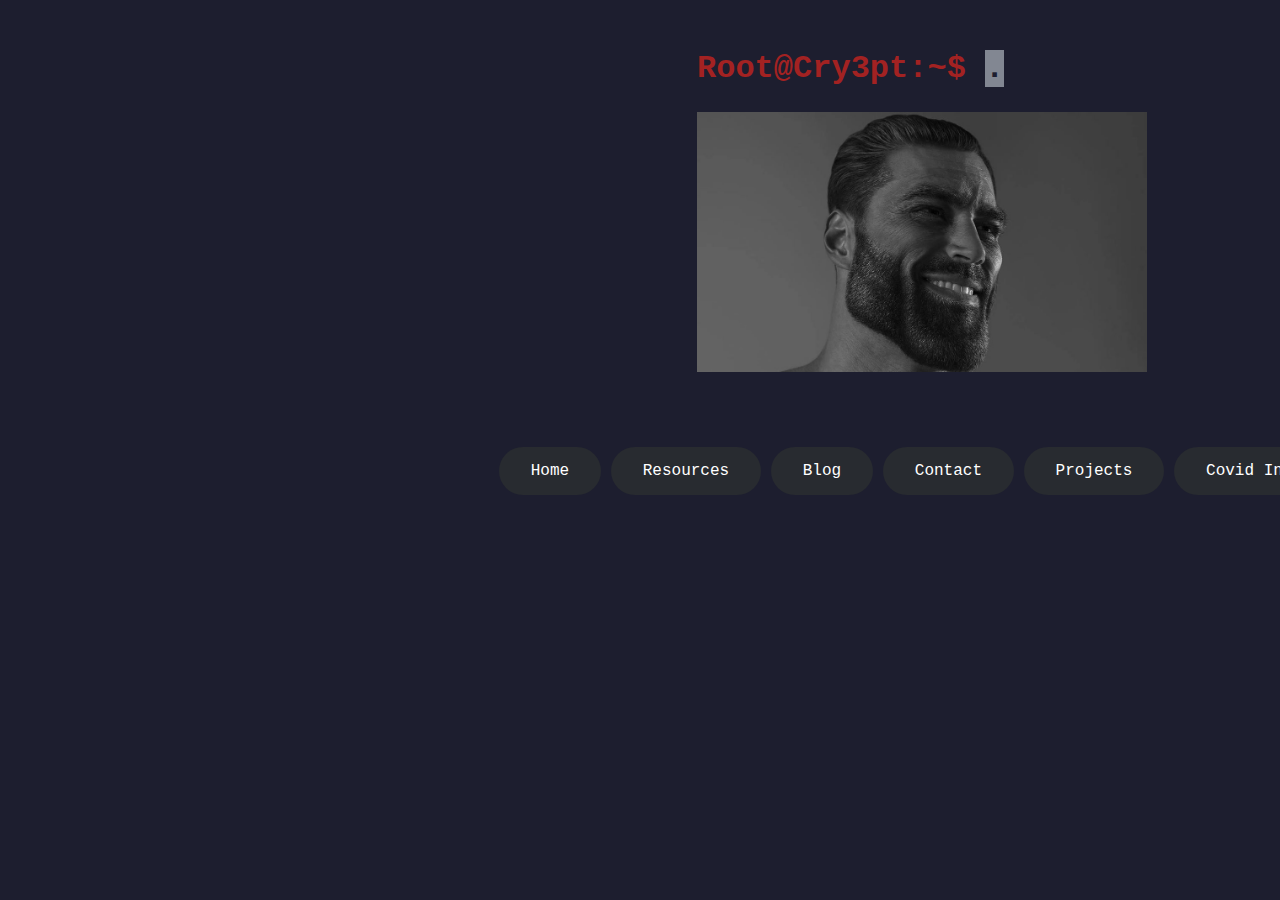
<file: index.html>
<!DOCTYPE html>
<html>
<body>
<head>
    <link rel="stylesheet" href="style.css">
    <title>Cry3pt's secret site</title>
    <meta name="viewport" content="width=device-width, inital-scale=1.0">
</head>
<body>

    <header>
        <h1> <span class="note">Root@Cry3pt:~$  <span class="blink">.
        </span></span></h1>  
       
        <img src="gigachad.jpeg" alt="gigachad" class="center">
        <h1>        </h1>
   <a class="button-link" href="home.html">Home</a> 
   <a class="button-link" href="resources.html">Resources</a> 
   <a class="button-link" href=http://cry3pt.club>Blog</a> 
   <a class="button-link" href="contact.html">Contact</a> 
   <a class="button-link" href="projects.html">Projects</a> 
   <a class="button-link" href="covid.html">Covid Information</a>
   
</header>
<body>
 <body>
</html>
</file>
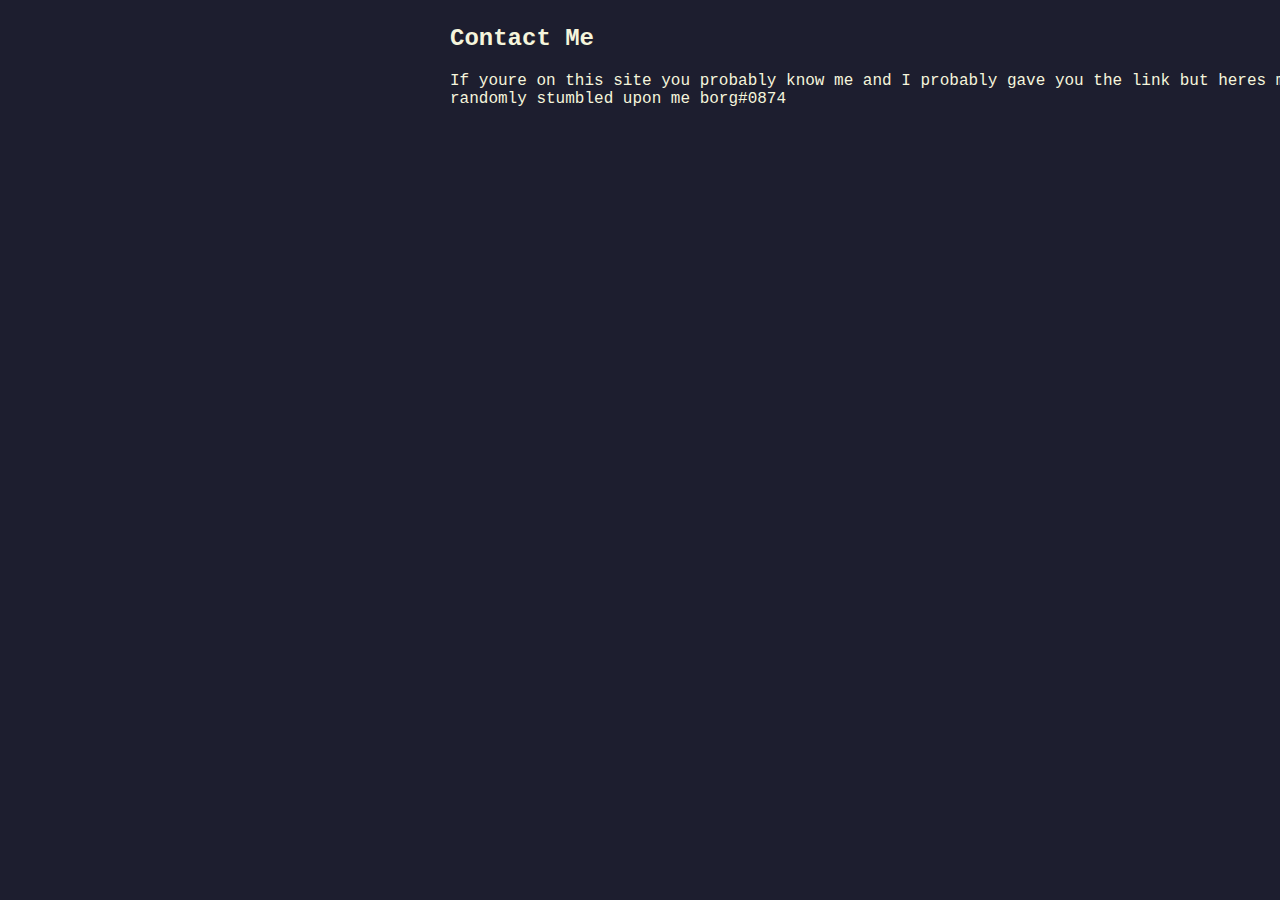
<file: contact.html>
<!DOCTYPE html>
<html lang="en">
<head>
    <link rel="stylesheet" href="style.css">
    <title>Contact me</title>
    <meta name="viewport" content="width=device-width, inital-scale=1.0">
</head>
<body>
    <h2>Contact Me</h2>
    <p>If youre on this site you probably know me and I probably gave you the link but heres my discord incase you randomly stumbled upon me borg#0874</p>
</body>
</html>
</file>
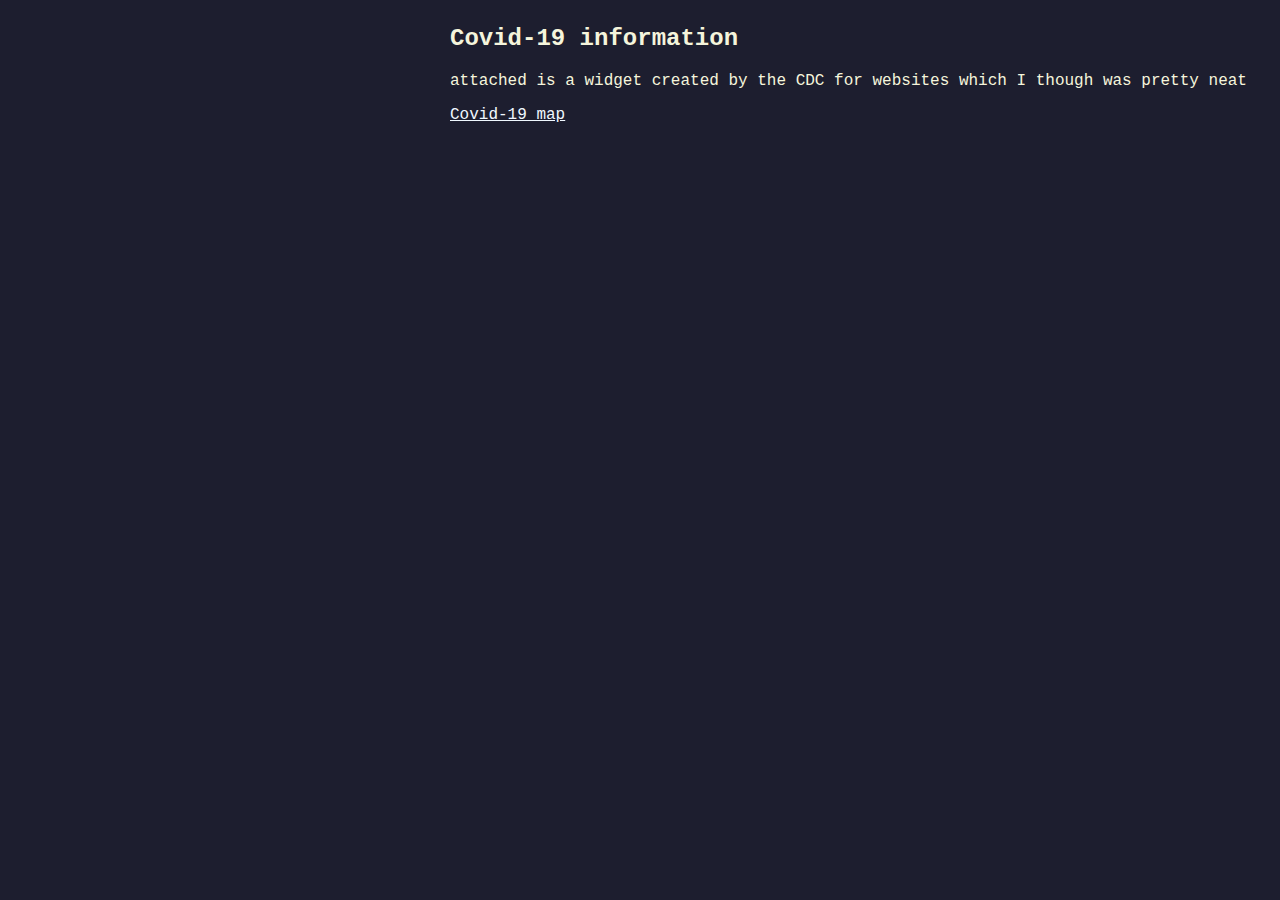
<file: covid.html>
<!DOCTYPE html>
<html lang="en">
<head>
    <link rel="stylesheet" href="style.css">
    <title>Covid-19</title>
    <meta name="viewport" content="width=device-width, inital-scale=1.0">
    </head>
    <body>
<h2>Covid-19 information</h2>
<p>attached is a widget created by the CDC for websites which I though was pretty neat</p>
<p> <a href="https://coronavirus.jhu.edu/map.html" style=color:aliceblue>Covid-19 map</p>
    <div data-cdc-widget='healthBot' data-cdc-theme='theme1' class='cdc-widget-color-white'  data-cdc-language='en-us'></div>
    <script src='https://t.cdc.gov/1M1B'></script>
    
    </body>
</file>
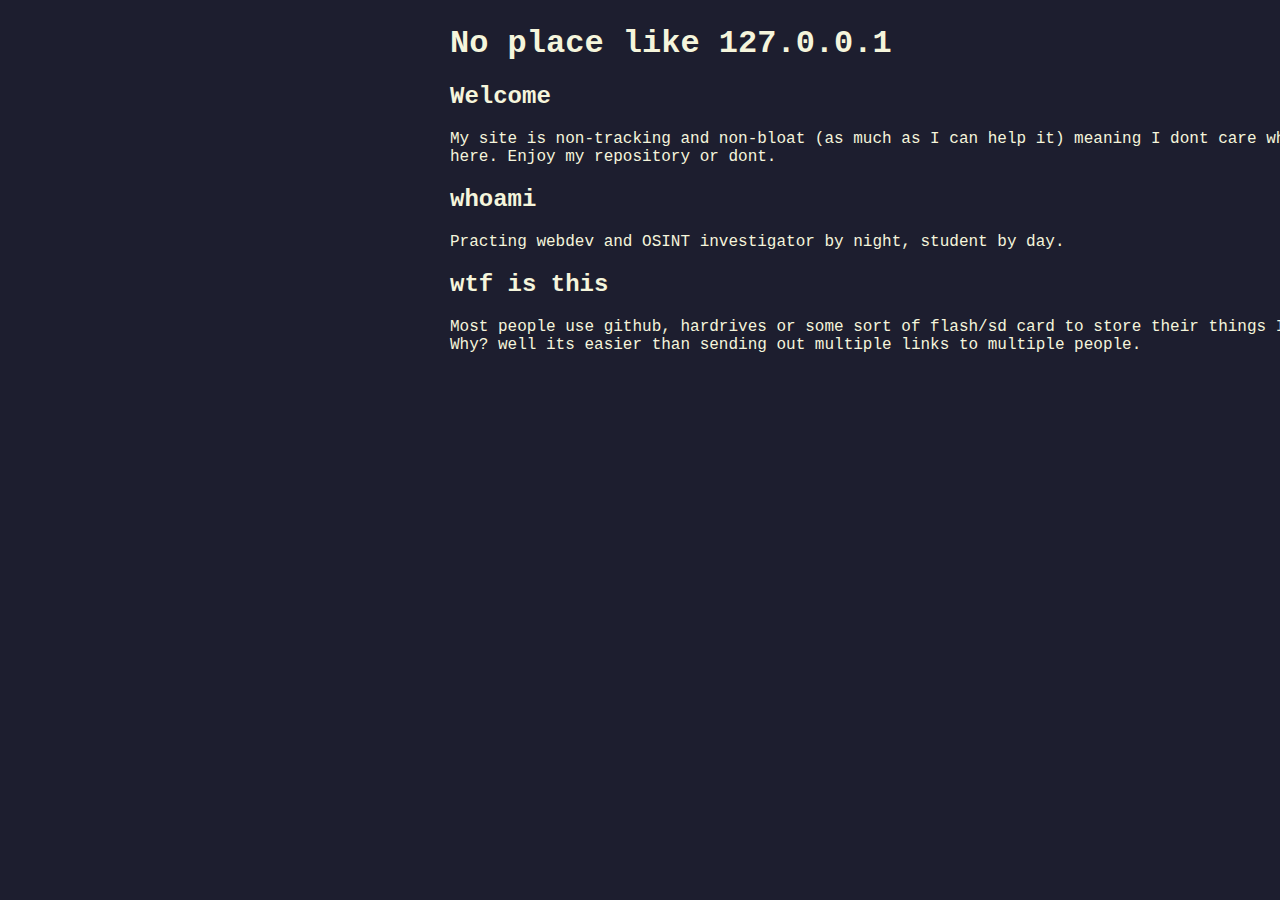
<file: home.html>
<!DOCTYPE html>
<html lang="en">
<head>
    <link rel="stylesheet" href="style.css">
    <title>Home</title>
    <meta name="viewport" content="width=device-width, inital-scale=1.0">
</head>
<body>
    <h1> No place like 127.0.0.1</h1>
</body>
<body>
<h2>Welcome</h2>
<p>My site is non-tracking and non-bloat (as much as I can help it) meaning I dont care who you are or why youre here. Enjoy my repository or dont.</p>

<h2>whoami</h2>
<p>Practing webdev and OSINT investigator by night, student by day.</p>

<h2>wtf is this</h2>
<p>Most people use github, hardrives or some sort of flash/sd card to store their things I however use a website. Why? well its easier than sending out multiple links to multiple people.</p>
</body>
</html>
</file>
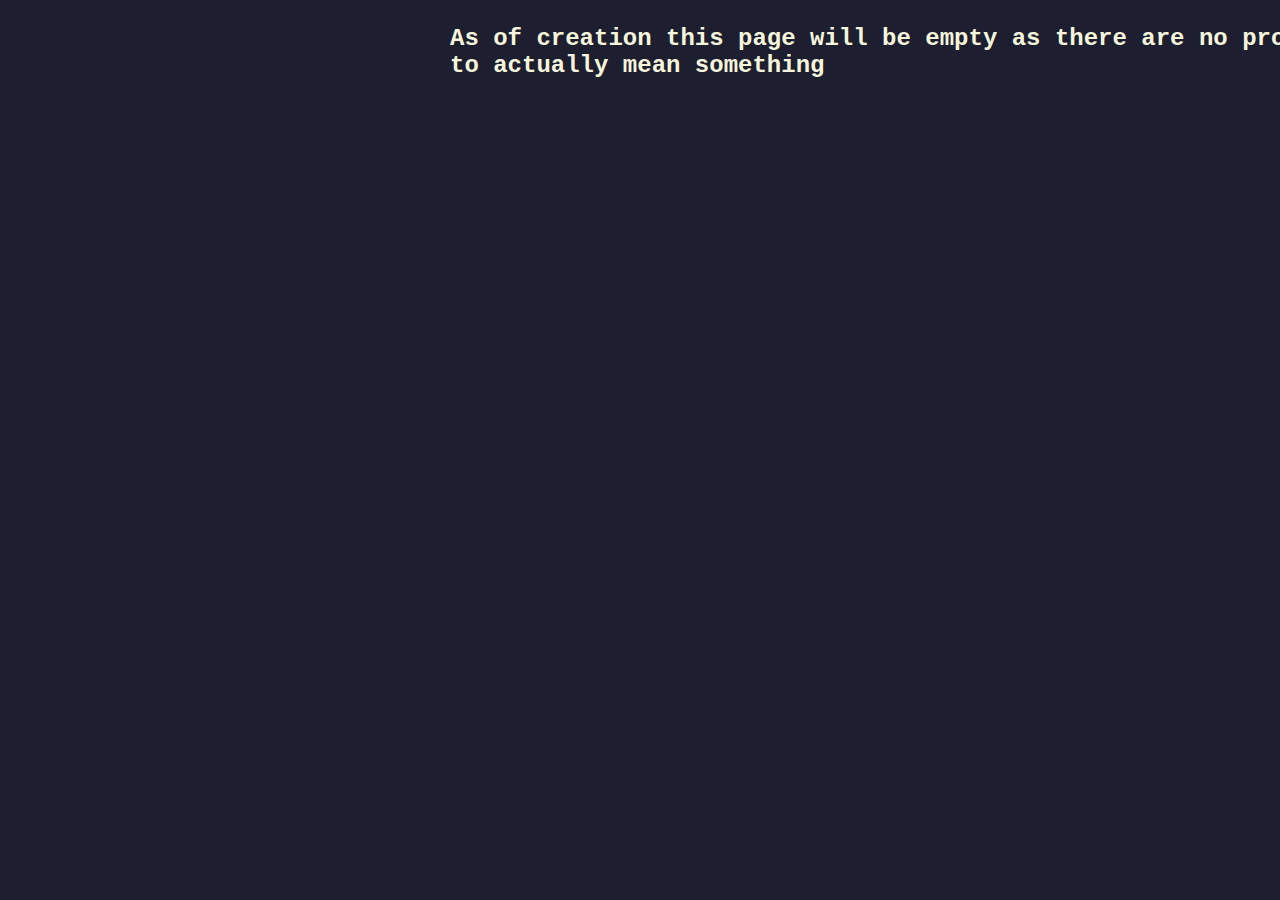
<file: projects.html>
<!DOCTYPE html>
<html lang="en">
<head>
    <link rel="stylesheet" href="style.css">
    <title>Projects</title>
    <meta name="viewport" content="width=device-width, inital-scale=1.0">
</head>
<body>
    <h2>As of creation this page will be empty as there are no projects big enough to actually mean something</h2>
</body>
</html>
</file>
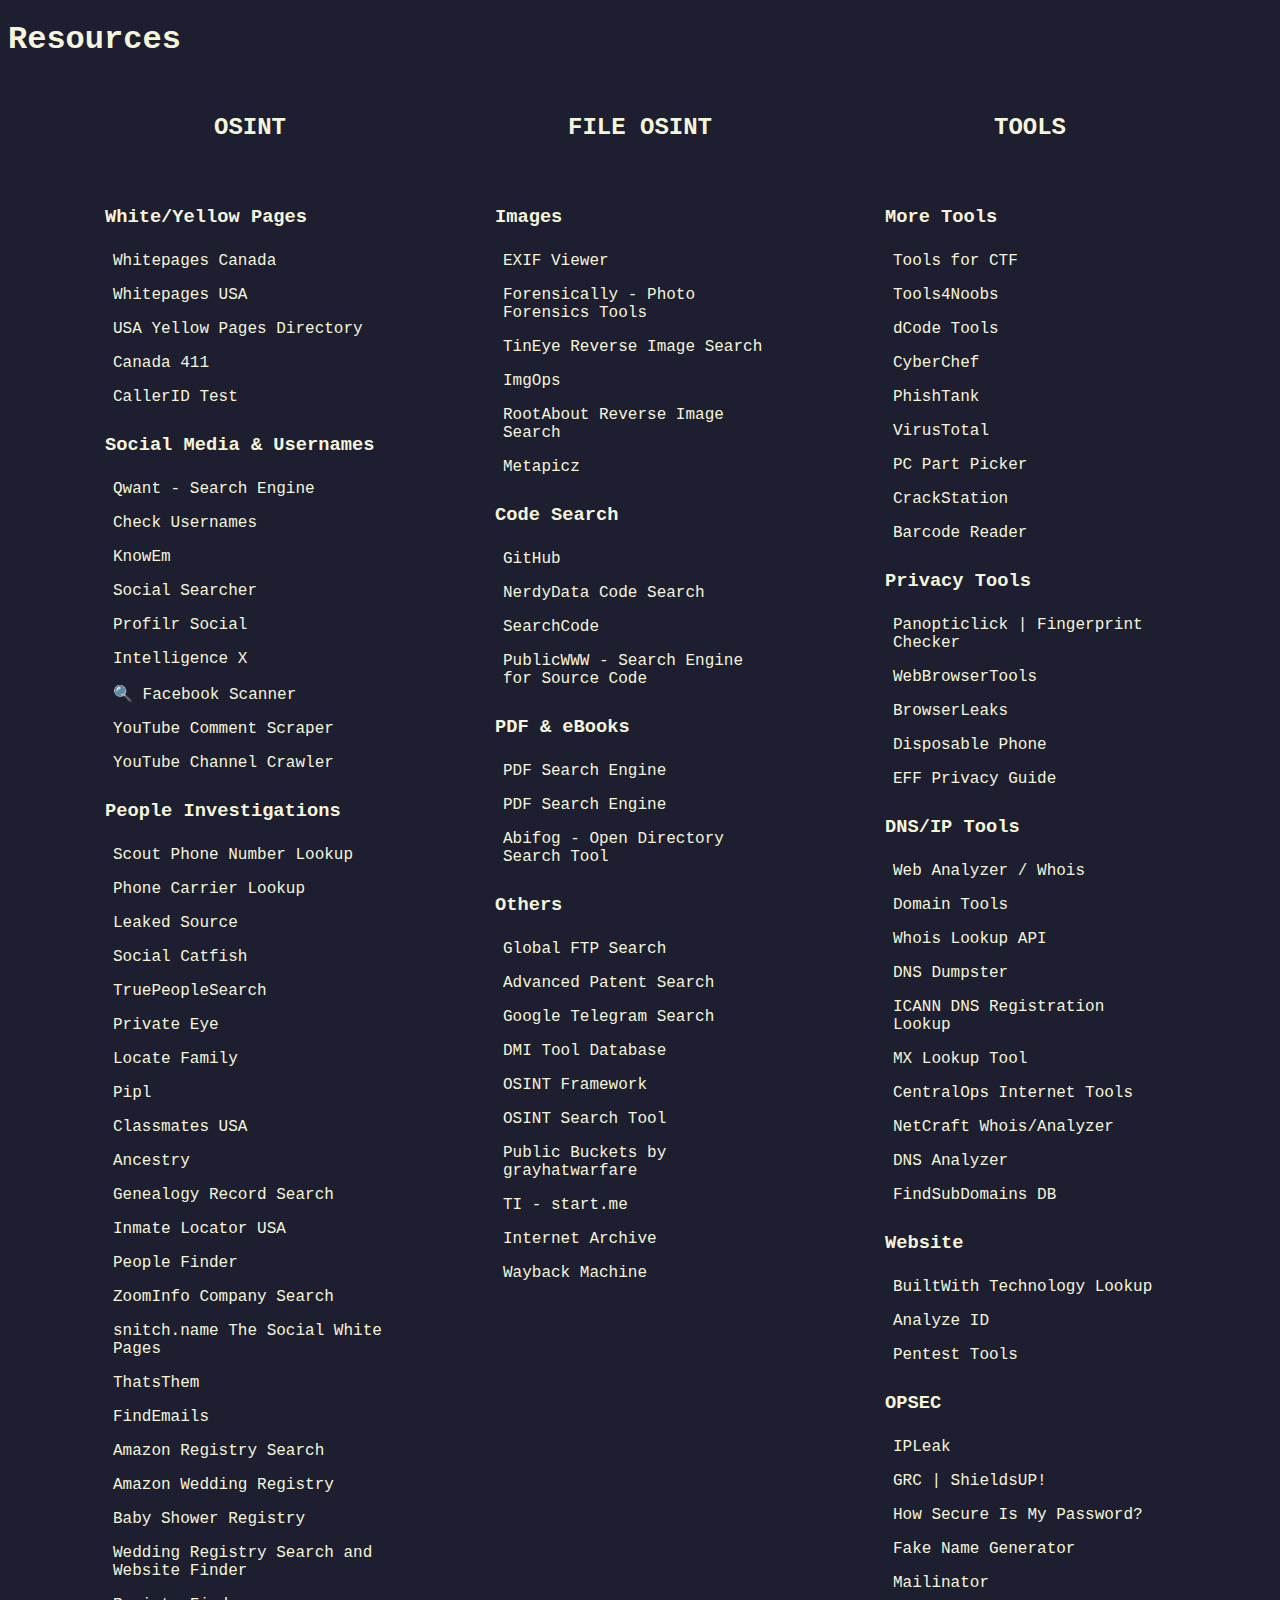
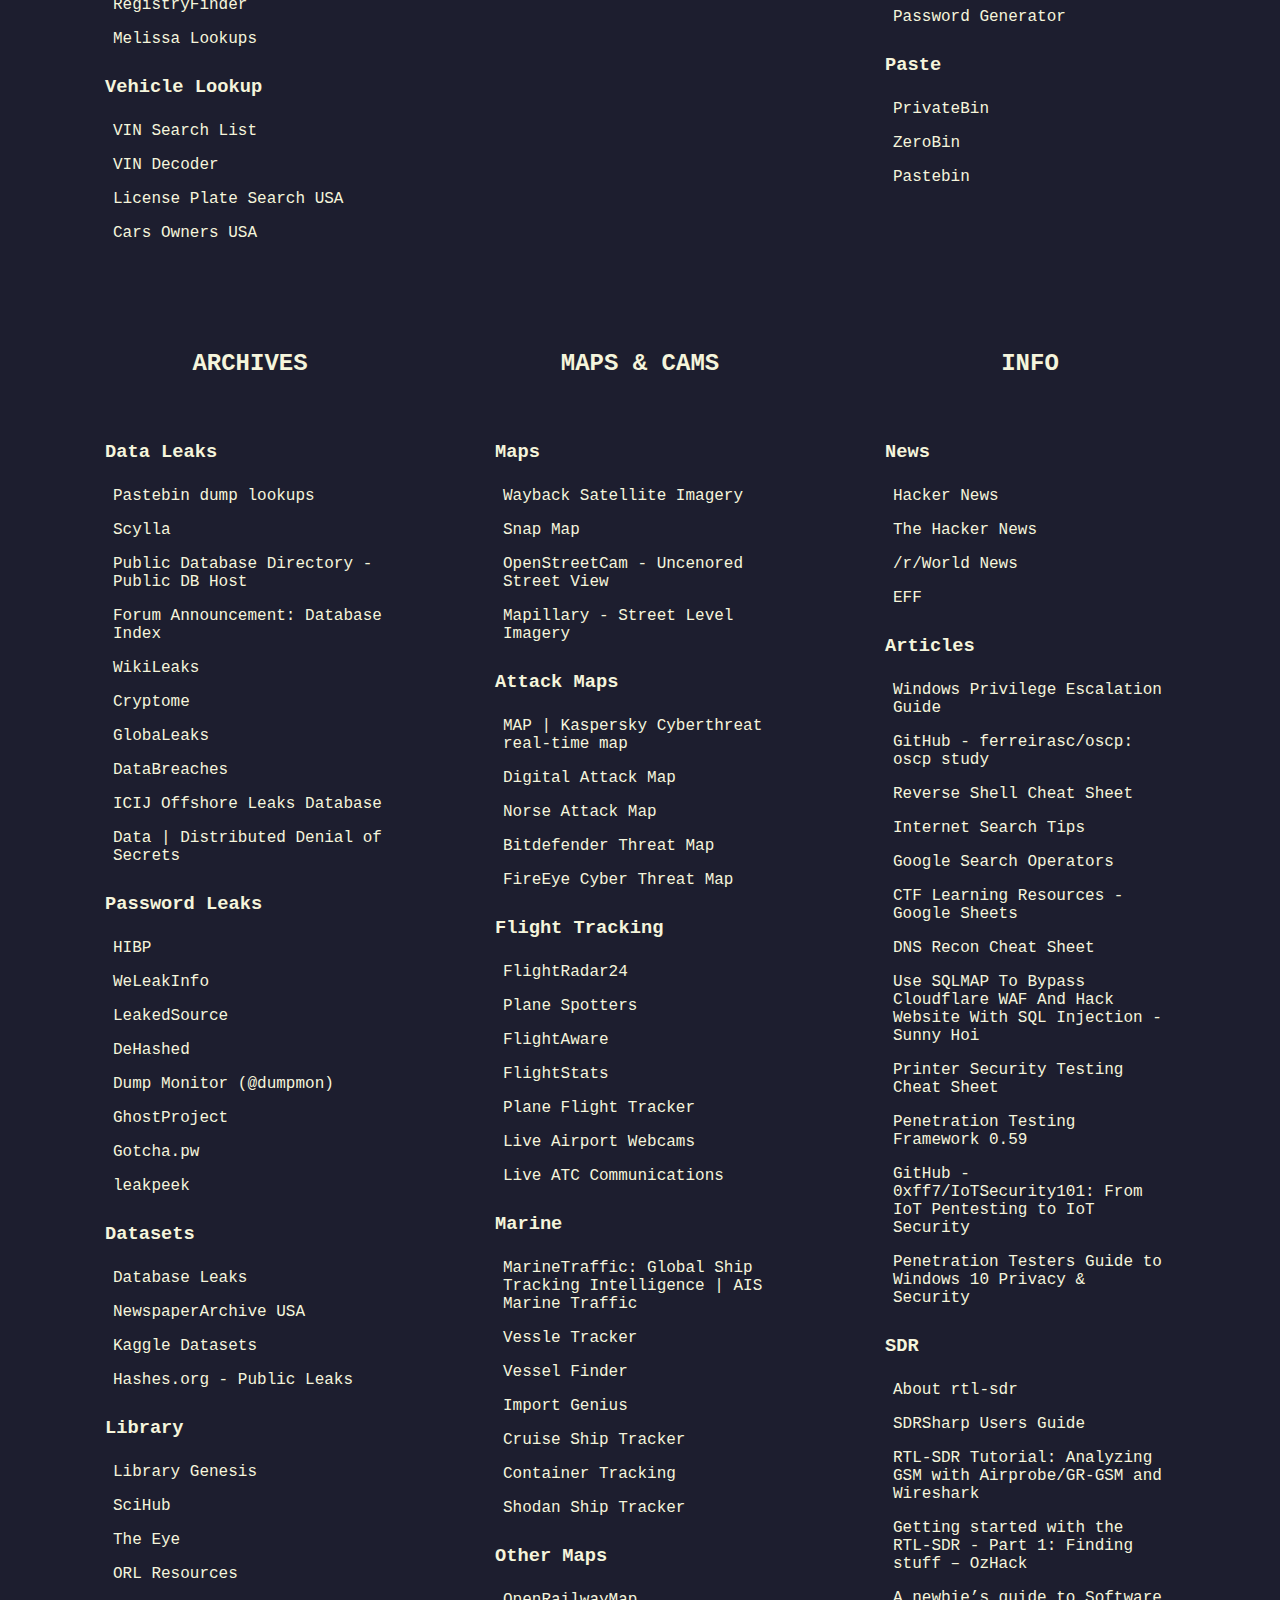
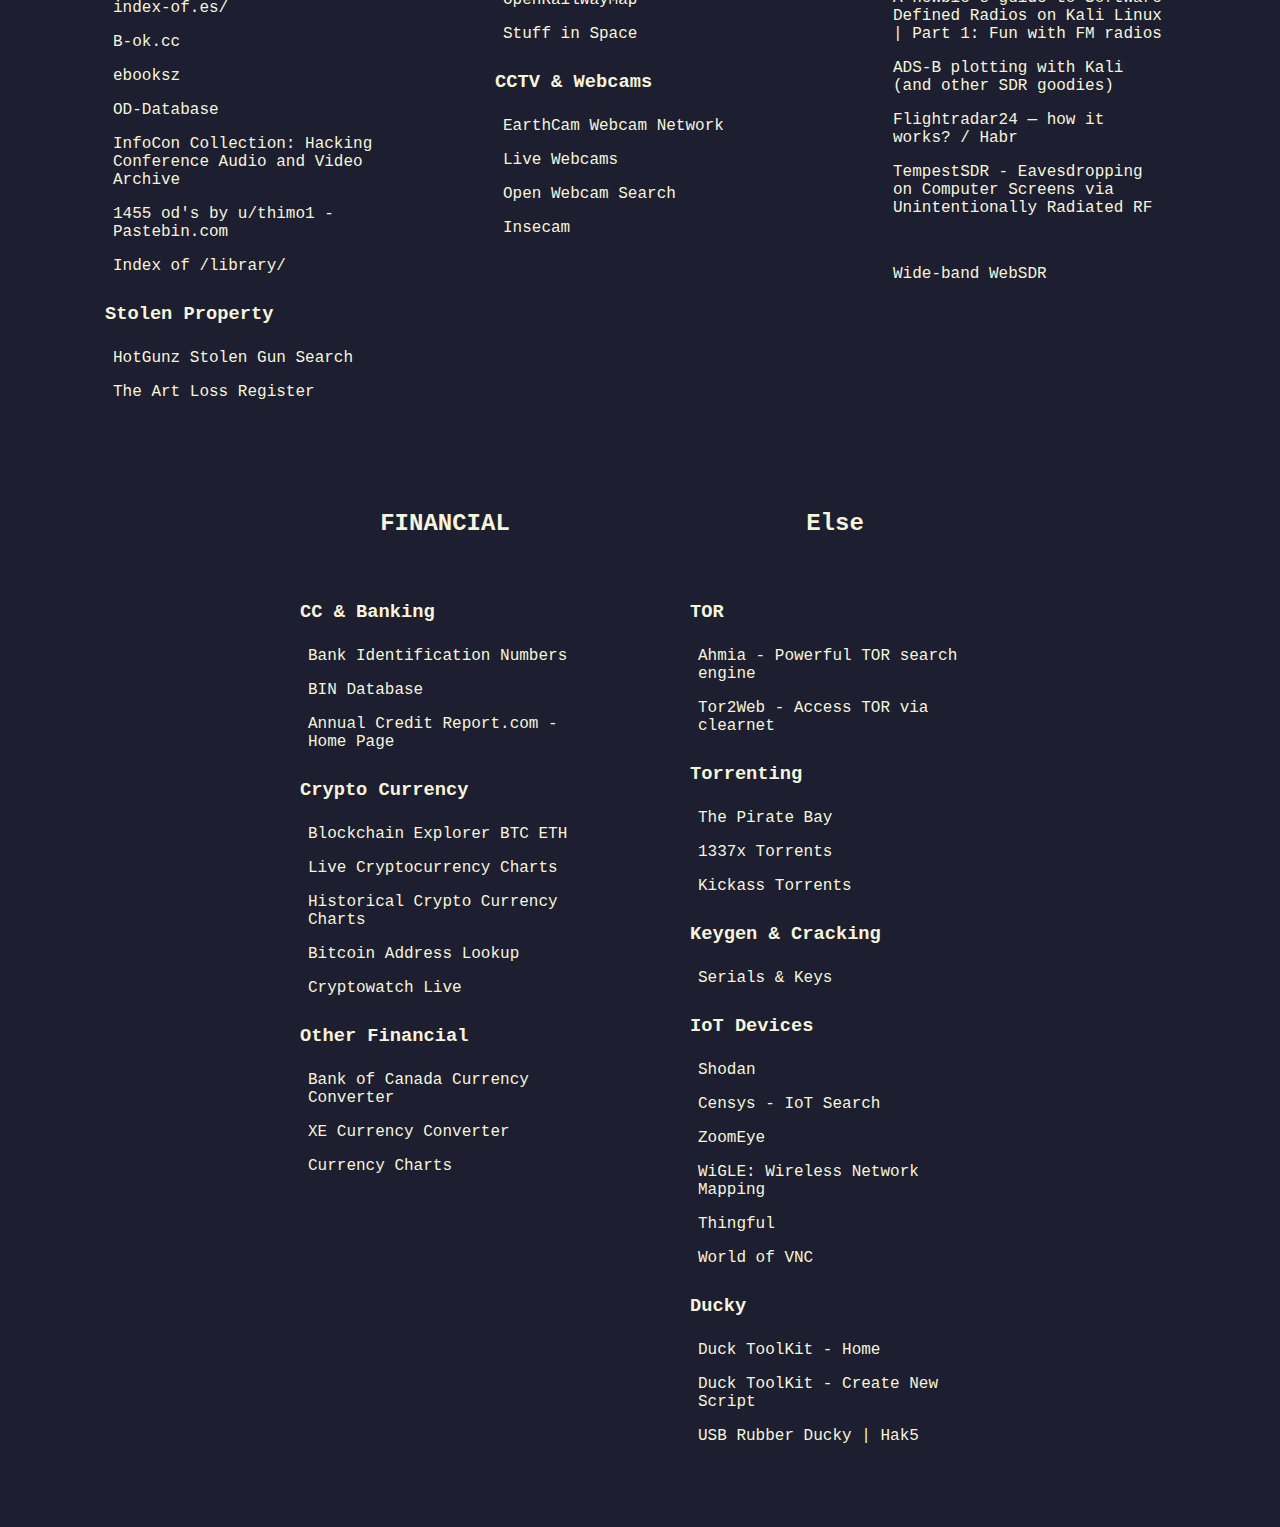
<file: resources.html>
<!DOCTYPE html>
<html lang="en">
<head>
    <link rel="stylesheet" href="resources.css">
    <meta name="viewport" content="width=device-width, inital-scale=1.0">
    <title>Resources</title>
</head>
<header><h1>Resources</h1></header>
<section>
  <div>
    <h2>OSINT</h2>
    <div>
      <h3>White/Yellow Pages</h3>
      <ul>
        <a href="https://www.whitepages.ca/">Whitepages Canada</a>
        <a href="https://www.whitepages.com/white-pages">Whitepages USA</a>
        <a href="https://www.yellowpagesgoesgreen.org/">USA Yellow Pages Directory</a>
        <a href="http://www.canada411.ca/">Canada 411</a>
        <a href="https://www.calleridtest.com/">CallerID Test</a>
      </ul>
      <h3>Social Media & Usernames</h3>
      <ul>
        <a href="https://qwant.com/">Qwant - Search Engine</a>
        <a href="https://checkusernames.com/">Check Usernames</a>
        <a href="https://knowem.com/">KnowEm</a>
        <a href="https://www.social-searcher.com/">Social Searcher</a>
        <a href="https://www.profilr.social/">Profilr Social</a>
        <a href="https://intelx.io/">Intelligence X</a>
        <a href="https://stalkscan.com/">🔍 Facebook Scanner</a>
        <a href="http://ytcomments.klostermann.ca/">YouTube Comment Scraper</a>
        <a href="http://channelcrawler.com/">YouTube Channel Crawler</a>
      </ul>
      <h3>People Investigations</h3>
      <ul>
        <a href="https://www.scout.tel/phone-number-lookup">Scout Phone Number Lookup</a>
        <a href="https://freecarrierlookup.com/">Phone Carrier Lookup</a>
        <a href="https://leakedsource.ru/">Leaked Source</a>
        <a href="https://socialcatfish.com/">Social Catfish</a>
        <a href="https://www.truepeoplesearch.com/">TruePeopleSearch</a>
        <a href="https://www.privateeye.com/">Private Eye</a>
        <a href="https://www.locatefamily.com/">Locate Family</a>
        <a href="https://pipl.com/">Pipl</a>
        <a href="https://www.classmates.com/">Classmates USA</a>
        <a href="https://www.ancestry.com/">Ancestry</a>
        <a href="https://www.familytreenow.com/search">Genealogy Record Search</a>
        <a href="https://www.bop.gov/inmateloc/">Inmate Locator USA</a>
        <a href="https://www.skipease.com/">People Finder</a>
        <a href="https://www.zoominfo.com/">ZoomInfo Company Search</a>
        <a href="http://www.snitch.name/">snitch.name The Social White Pages</a>
        <a href="https://thatsthem.com/reverse-email-lookup">ThatsThem</a>
        <a href="https://www.findemails.com/">FindEmails</a>
        <a href="https://www.amazon.com/gp/registry/search">Amazon Registry Search</a>
        <a href="https://www.amazon.com/wedding/">Amazon Wedding Registry</a>
        <a href="https://registry.thebump.com/babyregistrysearch">Baby Shower Registry</a>
        <a href="https://www.theknot.com/registry/couplesearch">Wedding Registry Search and Website Finder</a>
        <a href="https://www.registryfinder.com/">RegistryFinder</a>
        <a href="https://www.melissa.com/lookups/">Melissa Lookups</a>
      </ul>
      <h3>Vehicle Lookup</h3>
      <ul>
        <a href="https://www.checkthatvin.com/?action=pcheck">VIN Search List</a>
        <a href="https://www.vindecoderz.com/">VIN Decoder</a>
        <a href="http://www.reversegenie.com/plate.php">License Plate Search USA</a>
        <a href="https://carsowners.net/">Cars Owners USA</a>
      </ul>
    </div>
  </div>
  <div>
    <h2>FILE OSINT</h2>
    <div>
      <h3>Images</h3>
      <ul>
        <a href="http://exif.regex.info/exif.cgi">EXIF Viewer</a>
        <a href="https://29a.ch/photo-forensics/#forensic-magnifier">Forensically - Photo Forensics Tools</a>
        <a href="https://tineye.com/">TinEye Reverse Image Search</a>
        <a href="https://imgops.com/">ImgOps</a>
        <a href="https://rootabout.com/">RootAbout Reverse Image Search</a>
        <a href="http://metapicz.com/#landing">Metapicz</a>
      </ul>
      <h3>Code Search</h3>
      <ul>
        <a href="https://github.com/">GitHub</a>
        <a href="https://nerdydata.com/">NerdyData Code Search</a>
        <a href="https://searchcode.com/">SearchCode</a>
        <a href="https://publicwww.com/">PublicWWW - Search Engine for Source Code</a>
      </ul>
      <h3>PDF & eBooks</h3>
      <ul>
        <a href="http://www.pdfsearchengine.info/">PDF Search Engine</a>
        <a href="http://www.sopdf.com/">PDF Search Engine</a>
        <a href="https://opendirsearch.abifog.com/">Abifog - Open Directory Search Tool</a>
      </ul>
      <h3>Others</h3>
      <ul>
        <a href="http://globalfilesearch.com/">Global FTP Search</a>
        <a href="https://google.com/advanced_patent_search">Advanced Patent Search</a>
        <a href="https://cse.google.com/cse?&cx=006368593537057042503:efxu7xprihg#gsc.tab=0">Google Telegram Search</a>
        <a href="https://wiki.digitalmethods.net/Dmi/ToolDatabase">DMI Tool Database</a>
        <a href="https://osintframework.com/">OSINT Framework</a>
        <a href="https://inteltechniques.com/menu.html">OSINT Search Tool</a>
        <a href="https://buckets.grayhatwarfare.com/">Public Buckets by grayhatwarfare</a>
        <a href="https://start.me/p/rxRbpo/ti">TI - start.me</a>
        <a href="https://archive.org/">Internet Archive</a>
        <a href="https://archive.org/web/">Wayback Machine</a>
      </ul>
    </div>
  </div>
  <div>
    <h2>TOOLS</h2>
    <div>
      <h3>More Tools</h3>
      <ul>
        <a href="https://www.capturetheflags.com/tools-for-ctf/">Tools for CTF</a>
        <a href="https://www.tools4noobs.com/online_tools/">Tools4Noobs</a>
        <a href="https://www.dcode.fr/tools-list">dCode Tools</a>
        <a href="https://gchq.github.io/CyberChef/">CyberChef</a>
        <a href="https://www.phishtank.com/">PhishTank</a>
        <a href="https://www.virustotal.com/en/">VirusTotal</a>
        <a href="https://pcpartpicker.com/">PC Part Picker</a>
        <a href="https://crackstation.net/">CrackStation</a>
        <a href="https://online-barcode-reader.inliteresearch.com/default.aspx">Barcode Reader</a>
      </ul>
      <h3>Privacy Tools</h3>
      <ul>
        <a href="https://panopticlick.eff.org/">Panopticlick | Fingerprint Checker</a>
        <a href="https://webbrowsertools.com/">WebBrowserTools</a>
        <a href="https://browserleaks.com/">BrowserLeaks</a>
        <a href="https://freephonenum.com/">Disposable Phone</a>
        <a href="https://ssd.eff.org/">EFF Privacy Guide</a>
      </ul>
      <h3>DNS/IP Tools</h3>
      <ul>
        <a href="https://wa-com.com/">Web Analyzer / Whois</a>
        <a href="https://whois.domaintools.com/">Domain Tools</a>
        <a href="https://www.whoxy.com/">Whois Lookup API</a>
        <a href="https://dnsdumpster.com/">DNS Dumpster</a>
        <a href="https://lookup.icann.org/">ICANN DNS Registration Lookup</a>
        <a href="https://mxtoolbox.com/">MX Lookup Tool</a>
        <a href="https://centralops.net/co/">CentralOps Internet Tools</a>
        <a href="https://toolbar.netcraft.com/site_report?url=undefined#last_reboot">NetCraft Whois/Analyzer</a>
        <a href="https://intodns.com/">DNS Analyzer</a>
        <a href="https://findsubdomains.com/">FindSubDomains DB</a>
      </ul>
      <h3>Website</h3>
      <ul>
        <a href="https://builtwith.com/">BuiltWith Technology Lookup</a>
        <a href="http://analyzeid.com/">Analyze ID</a>
        <a href="https://pentest-tools.com/information-gathering/google-hacking">Pentest Tools</a>
      </ul>
      <h3>OPSEC</h3>
      <ul>
        <a href="https://ipleak.net/">IPLeak</a>
        <a href="https://www.grc.com/x/ne.dll?bh0bkyd2">GRC | ShieldsUP!</a>
        <a href="https://howsecureismypassword.net/">How Secure Is My Password?</a>
        <a href="https://www.fakenamegenerator.com/">Fake Name Generator</a>
        <a href="https://www.mailinator.com/">Mailinator</a>
        <a href="https://www.lastpass.com/password-generator">Password Generator</a>
      </ul>
      <h3>Paste</h3>
      <ul>
        <a href="https://privatebin.net/">PrivateBin</a>
        <a href="https://zerobin.net/">ZeroBin</a>
        <a href="https://pastebin.com/">Pastebin</a>
      </ul>
    </div>
  </div>
  <div>
    <h2>ARCHIVES</h2>
    <div>
      <h3>Data Leaks</h3>
      <ul>
        <a href="https://psbdmp.ws/dumps">Pastebin dump  lookups</a>
        <a href="http://scylla.sh/">Scylla</a>
        <a href="https://databases.today/">Public Database Directory - Public DB Host</a>
        <a href="https://raidforums.com/Announcement-Database-Index-CLICK-ME">Forum Announcement: Database Index</a>
        <a href="https://wikileaks.org/">WikiLeaks</a>
        <a href="https://cryptome.org/">Cryptome</a>
        <a href="https://www.globaleaks.org/">GlobaLeaks</a>
        <a href="https://www.databreaches.net/">DataBreaches</a>
        <a href="https://offshoreleaks.icij.org/">ICIJ Offshore Leaks Database</a>
        <a href="https://ddosecrets.com/data/">Data | Distributed Denial of Secrets</a>
      </ul>
      <h3>Password Leaks</h3>
      <ul>
        <a href="https://haveibeenpwned.com/">HIBP</a>
        <a href="https://weleakinfo.com/">WeLeakInfo</a>
        <a href="https://leakedsource.ru/">LeakedSource</a>
        <a href="https://dehashed.com/">DeHashed</a>
        <a href="https://twitter.com/dumpmon">Dump Monitor (@dumpmon)</a>
        <a href="https://ghostproject.fr/">GhostProject</a>
        <a href="https://gotcha.pw/">Gotcha.pw</a>
        <a href="https://leakpeek.com/">leakpeek</a>
      </ul>
      <h3>Datasets</h3>
      <ul>
        <a href="https://databases.today/search.php">Database Leaks</a>
        <a href="https://newspaperarchive.com/">NewspaperArchive USA</a>
        <a href="https://www.kaggle.com/datasets">Kaggle Datasets</a>
        <a href="https://hashes.org/leaks.php">Hashes.org - Public Leaks</a>
      </ul>
      <h3>Library</h3>
      <ul>
        <a href="https://libgen.is/">Library Genesis</a>
        <a href="https://scihub.org/">SciHub</a>
        <a href="https://the-eye.eu/">The Eye</a>
        <a href="https://www.orl.bc.ca/elibrary/online-resources">ORL Resources</a>
        <a href="http://index-of.es/">index-of.es/</a>
        <a href="https://b-ok.cc/">B-ok.cc</a>
        <a href="https://www.ebooksz.net/">ebooksz</a>
        <a href="https://od-db.the-eye.eu/">OD-Database</a>
        <a href="https://infocon.org/cons/">InfoCon Collection: Hacking Conference Audio and Video Archive</a>
        <a href="https://pastebin.com/kaEJkkX8">1455 od&#39;s by u/thimo1 - Pastebin.com</a>
        <a href="http://erewhon.superkuh.com/library/">Index of /library/</a>
      </ul>
      <h3>Stolen Property</h3>
      <ul>
        <a href="https://www.hotgunz.com/search.php">HotGunz Stolen Gun Search</a>
        <a href="http://www.artloss.com/en">The Art Loss Register</a>
      </ul>
    </div>
  </div>
  <div>
    <h2>MAPS & CAMS</h2>
    <div>
      <h3>Maps</h3>
        <ul>
          <a href="https://livingatlas.arcgis.com/wayback/">Wayback Satellite Imagery</a>
          <a href="https://map.snapchat.com/@41.335703,-95.590514,2.00z">Snap Map</a>
          <a href="https://www.openstreetcam.org/map/@46.7549166192819,-106.21582031250001,5z">OpenStreetCam - Uncenored Street View</a>
          <a href="https://www.mapillary.com/app/">Mapillary - Street Level Imagery</a>
        </ul>
      <h3>Attack Maps</h3>
      <ul>
        <a href="https://cybermap.kaspersky.com/">MAP | Kaspersky Cyberthreat real-time map</a>
        <a href="https://www.digitalattackmap.com/#anim=1&color=0&country=ALL&list=0&time=17849&view=map">Digital Attack Map</a>
        <a href="http://www.norse-corp.com/map/">Norse Attack Map</a>
        <a href="https://threatmap.bitdefender.com/">Bitdefender Threat Map</a>
        <a href="https://www.fireeye.com/cyber-map/threat-map.html">FireEye Cyber Threat Map</a>
      </ul>
      <h3>Flight Tracking</h3>
      <ul>
        <a href="https://www.flightradar24.com/60,15/6">FlightRadar24</a>
        <a href="https://www.planespotters.net/">Plane Spotters</a>
        <a href="https://flightaware.com/">FlightAware</a>
        <a href="https://www.flightstats.com/v2">FlightStats</a>
        <a href="http://www.planeflighttracker.com/">Plane Flight Tracker</a>
        <a href="http://airportwebcams.net/">Live Airport Webcams</a>
        <a href="https://www.liveatc.net/">Live ATC Communications</a>
      </ul>
      <h3>Marine</h3>
      <ul>
        <a href="https://www.marinetraffic.com/en/ais/home/centerx:-12.0/centery:25.0/zoom:4">MarineTraffic: Global Ship Tracking Intelligence | AIS Marine Traffic</a>
        <a href="https://www.vesseltracker.com/">Vessle Tracker</a>
        <a href="https://www.vesselfinder.com/">Vessel Finder</a>
        <a href="https://www.importgenius.com/">Import Genius</a>
        <a href="https://www.livecruiseshiptracker.com/">Cruise Ship Tracker</a>
        <a href="http://container-tracking.org/">Container Tracking</a>
        <a href="https://shiptracker.shodan.io/">Shodan Ship Tracker</a>
      </ul>
      <h3>Other Maps</h3>
      <ul>
        <a href="https://www.openrailwaymap.org/">OpenRailwayMap</a>
        <a href="http://stuffin.space/">Stuff in Space</a>
      </ul>
      <h3>CCTV & Webcams</h3>
      <ul>
        <a href="https://www.earthcam.com/">EarthCam Webcam Network</a>
        <a href="http://www.opentopia.com/">Live Webcams</a>
        <a href="http://123webcam.com/">Open Webcam Search</a>
        <a href="http://www.insecam.org/">Insecam</a>
      </ul>
    </div>
  </div>
  <div>
    <h2>INFO</h2>
    <div>
      <h3>News</h3>
      <ul>
        <a href="https://news.ycombinator.com/">Hacker News</a>
        <a href="https://thehackernews.com/">The Hacker News</a>
        <a href="https://www.reddit.com/r/worldnews">/r/World News</a>
        <a href="https://www.eff.org/">EFF</a>
      </ul>
      <h3>Articles</h3>
      <ul>
        <a href="https://www.absolomb.com/2018-01-26-Windows-Privilege-Escalation-Guide/">Windows Privilege Escalation Guide</a>
        <a href="https://github.com/ferreirasc/oscp">GitHub - ferreirasc/oscp: oscp study</a>
        <a href="http://pentestmonkey.net/cheat-sheet/shells/reverse-shell-cheat-sheet">Reverse Shell Cheat Sheet</a>
        <a href="https://www.gwern.net/Search">Internet Search Tips</a>
        <a href="https://ahrefs.com/blog/google-advanced-search-operators/">Google Search Operators</a>
        <a href="https://docs.google.com/spreadsheets/d/12bT8APhWsL-P8mBtWCYu4MLftwG1cPmIL25AEBtXDno/edit#gid=937533738">CTF Learning Resources - Google Sheets</a>
        <a href="https://github.com/Xservus/Pentest/blob/master/dns_recon_cheatsheet.txt">DNS Recon Cheat Sheet</a>
        <a href="https://www.sunnyhoi.com/use-sqlmap-to-bypass-cloudflare-waf-and-hack-website-with-sql-injection/">Use SQLMAP To Bypass Cloudflare WAF And Hack Website With SQL Injection - Sunny Hoi</a>
        <a href="http://hacking-printers.net/wiki/index.php/Printer_Security_Testing_Cheat_Sheet">Printer Security Testing Cheat Sheet</a>
        <a href="http://www.vulnerabilityassessment.co.uk/Penetration%20Test.html">Penetration Testing Framework 0.59</a>
        <a href="https://github.com/0xff7/IoTSecurity101">GitHub - 0xff7/IoTSecurity101: From IoT Pentesting to IoT Security</a>
        <a href="https://hackernoon.com/the-2017-pentester-guide-to-windows-10-privacy-security-cf734c510b8d">Penetration Testers Guide to Windows 10 Privacy & Security</a>
      </ul>
      <h3>SDR</h3>
      <ul>
        <ul>
          <a href="https://www.rtl-sdr.com/about-rtl-sdr/">About rtl-sdr</a>
          <a href="https://www.rtl-sdr.com/sdrsharp-users-guide/">SDRSharp Users Guide</a>
          <a href="https://www.rtl-sdr.com/rtl-sdr-tutorial-analyzing-gsm-with-airprobe-and-wireshark/">RTL-SDR Tutorial: Analyzing GSM with Airprobe/GR-GSM and Wireshark</a>
          <a href="https://ozhack.com/blogs/blog/getting-started-with-the-rtl-sdr-part-1-finding-stuff">Getting started with the RTL-SDR - Part 1: Finding stuff – OzHack</a>
          <a href="https://medium.com/poka-techblog/a-newbies-guide-to-software-defined-radios-on-kali-linux-part-1-fun-with-fm-radios-3a3589b78608">A newbie’s guide to Software Defined Radios on Kali Linux | Part 1: Fun with FM radios</a>
          <a href="http://wuwablog.blogspot.com/2014/06/ads-b-plotting-with-kali-and-other-sdr.html">ADS-B plotting with Kali (and other SDR goodies)</a>
          <a href="https://habr.com/en/post/440596/">Flightradar24 — how it works? / Habr</a>
          <a href="https://www.rtl-sdr.com/tempestsdr-a-sdr-tool-for-eavesdropping-on-computer-screens-via-unintentionally-radiated-rf/">TempestSDR - Eavesdropping on Computer Screens via Unintentionally Radiated RF</a>
          <p></p>
          <a href="http://websdr.ewi.utwente.nl:8901/">Wide-band WebSDR</a>
        </ul>
      </div>
    </div>
    <div>
      <h2>FINANCIAL</h2>
      <div>
        <h3>CC & Banking</h3>
        <ul>
          <a href="https://stevemorse.org/ssn/List_of_Bank_Identification_Numbers.html">Bank Identification Numbers</a>
          <a href="https://www.bindb.com/bin-database.html">BIN Database</a>
          <a href="https://www.annualcreditreport.com/index.action">Annual Credit Report.com - Home Page</a>
        </ul>
        <h3>Crypto Currency</h3>
        <ul>
          <a href="https://www.blockchain.com/explorer">Blockchain Explorer BTC ETH</a>
          <a href="https://info.binance.com/en">Live Cryptocurrency Charts</a>
          <a href="https://www.cryptocurrencychart.com/">Historical Crypto Currency Charts</a>
          <a href="https://bitcoinwhoswho.com/">Bitcoin Address Lookup</a>
          <a href="https://cryptowat.ch/">Cryptowatch Live</a>
        </ul>
        <h3>Other Financial</h3>
        <ul>
          <a href="https://www.bankofcanada.ca/rates/exchange/currency-converter/">Bank of Canada Currency Converter</a>
          <a href="https://www.xe.com/currencyconverter/">XE Currency Converter</a>
          <a href="https://www.xe.com/currencycharts/">Currency Charts</a>
        </ul>
      </div>
    </div>
    <div>
      <h2>Else</h2>
      <div>
        <h3>TOR</h3>
        <ul>
          <a href="https://ahmia.fi/">Ahmia - Powerful TOR search engine</a>
          <a href="https://www.tor2web.org/">Tor2Web - Access TOR via clearnet</a>
        </ul>
        <h3>Torrenting</h3>
        <ul>
          <a href="https://thepiratebay.org/">The Pirate Bay</a>
          <a href="https://www.1337x.to/">1337x Torrents</a>
          <a href="https://kickass2.cc/">Kickass Torrents</a>
        </ul>
        <h3>Keygen & Cracking</h3>
        <ul>
          <a href="http://www.serialsws.org/index.php">Serials & Keys</a>
        </ul>
        <h3>IoT Devices</h3>
        <ul>
          <a href="https://www.shodan.io/">Shodan</a>
          <a href="https://censys.io/">Censys - IoT Search</a>
          <a href="https://www.zoomeye.org/">ZoomEye</a>
          <a href="https://wigle.net/">WiGLE: Wireless Network Mapping</a>
          <a href="https://www.thingful.net/">Thingful</a>
          <a href="https://www.worldofvnc.net/">World of VNC</a>
        </ul>
        <h3>Ducky</h3>
        <ul>
          <a href="https://ducktoolkit.com/encode">Duck ToolKit - Home</a>
          <a href="https://ducktoolkit.com/userscripts">Duck ToolKit - Create New Script</a>
          <a href="https://www.hak5.org/gear/usb-rubber-ducky">USB Rubber Ducky | Hak5</a>
        </ul>
      </div>
    </div>
  </section>
</body>
</html>
</file>
<file: style.css>
body{
  width:1100px;
  background:#1d1e2f;
  max-width: 95%;
  color:beige;
  font-family:'Courier New', Courier, monospace;
  overflow-x: hidden;
  margin: 25px 50px 75px 450px;
  
}

header{
  width:1000px;
  height:200px;
  display:center;
  text-align: center;
}
ul {
list-style-type: none;
margin: 0;
padding: 0;
float:left;
}
h1 {
    text-align:left;
    margin-right: auto;
}
p{
    text-align: left;
    margin-right: 10px;
}
div {
    text-align: left;
    margin-right: auto;
}

.button-link {
  background-color: #282b30;
  border: none;
  color: white;
  padding: 15px 32px;
  text-align: center;
  text-decoration: none;
  display: inline-block;
  font-size: 16px;
  border-radius: 25px;
  
}
.note {
color:#a32222;
display: block;
  margin: 50px 100px 10px 247px;

}
.center {
  display: block;
  margin: 25px 50px 75px 247px;
  width: 45%;
  height: 260px;

}
  
.blink {
  background: #828792;
  width: 300px;
  height: 250px;
  color:#1d1e2f;

  
  -webkit-animation: blink .75s linear infinite;
  -moz-animation: blink .75s linear infinite;
  -ms-animation: blink .75s linear infinite;
  -o-animation: blink .75s linear infinite;
  animation: blink .75s linear infinite;
 }
 @-webkit-keyframes blink {
  0% { opacity: 1; }
  50% { opacity: 1; }
  50.01% { opacity: 0; }
  100% { opacity: 0; }
 }
 @-moz-keyframes blink {
  0% { opacity: 1; }
  50% { opacity: 1; }
  50.01% { opacity: 0; }
  100% { opacity: 0; }
 }
 @-ms-keyframes blink {
  0% { opacity: 1; }
  50% { opacity: 1; }
  50.01% { opacity: 0; }
  100% { opacity: 0; }
 }
 @-o-keyframes blink {
  0% { opacity: 1; }
  50% { opacity: 1; }
  50.01% { opacity: 0; }
  100% { opacity: 0; }
 }
 @keyframes blink {
  0% { opacity: 1; }
  50% { opacity: 1; }
  50.01% { opacity: 0; }
  100% { opacity: 0; }
  
 }
</file>
<file: resources.css>
h2 {
    font-family: 'Courier New', Courier, monospace;
    background-color: var(--background-variant);
    color: var(--text-on-dark);
    text-align: center;
    padding: .6em;
    margin: 0;
  }
  h3 {
    font-family: 'Courier New', Courier, monospace;
    color: var(--text-on-dark);
    margin: 20px 0 5px 0;
  }
  ul {
    display: flex;
    flex-direction: column;
    list-style-type:none;
    padding: 0;
  }
  section {
    display: flex;
    justify-content: center;
    flex-wrap: wrap;
  }
  section > div {
    margin: 20px;
    width: 350px;
    height: 100%;
    box-shadow: var(--shadow);
    transition: box-shadow .3s;
  }
  section > div:hover {
    box-shadow: var(--shadow-hov);
  }
  section > div > div {
    background-color: var(--surface);
    padding: 30px;
  }
  ul a {
    color: var(--primary);
    border-left: solid 3px var(--primary);
    box-shadow: inset 0 0 0 0 var(--primary);
    text-decoration: none;
    transition: box-shadow .4s,color .4s;
    padding: .5em;
  }
  ul a:hover {
    color: grey;
    box-shadow: inset 300px 0 0 0 var(--primary-variant);
  }
  body{
    background:#1d1e2f;
    color:beige;
    font-family:'Courier New', Courier, monospace;
    
  }
</file>
